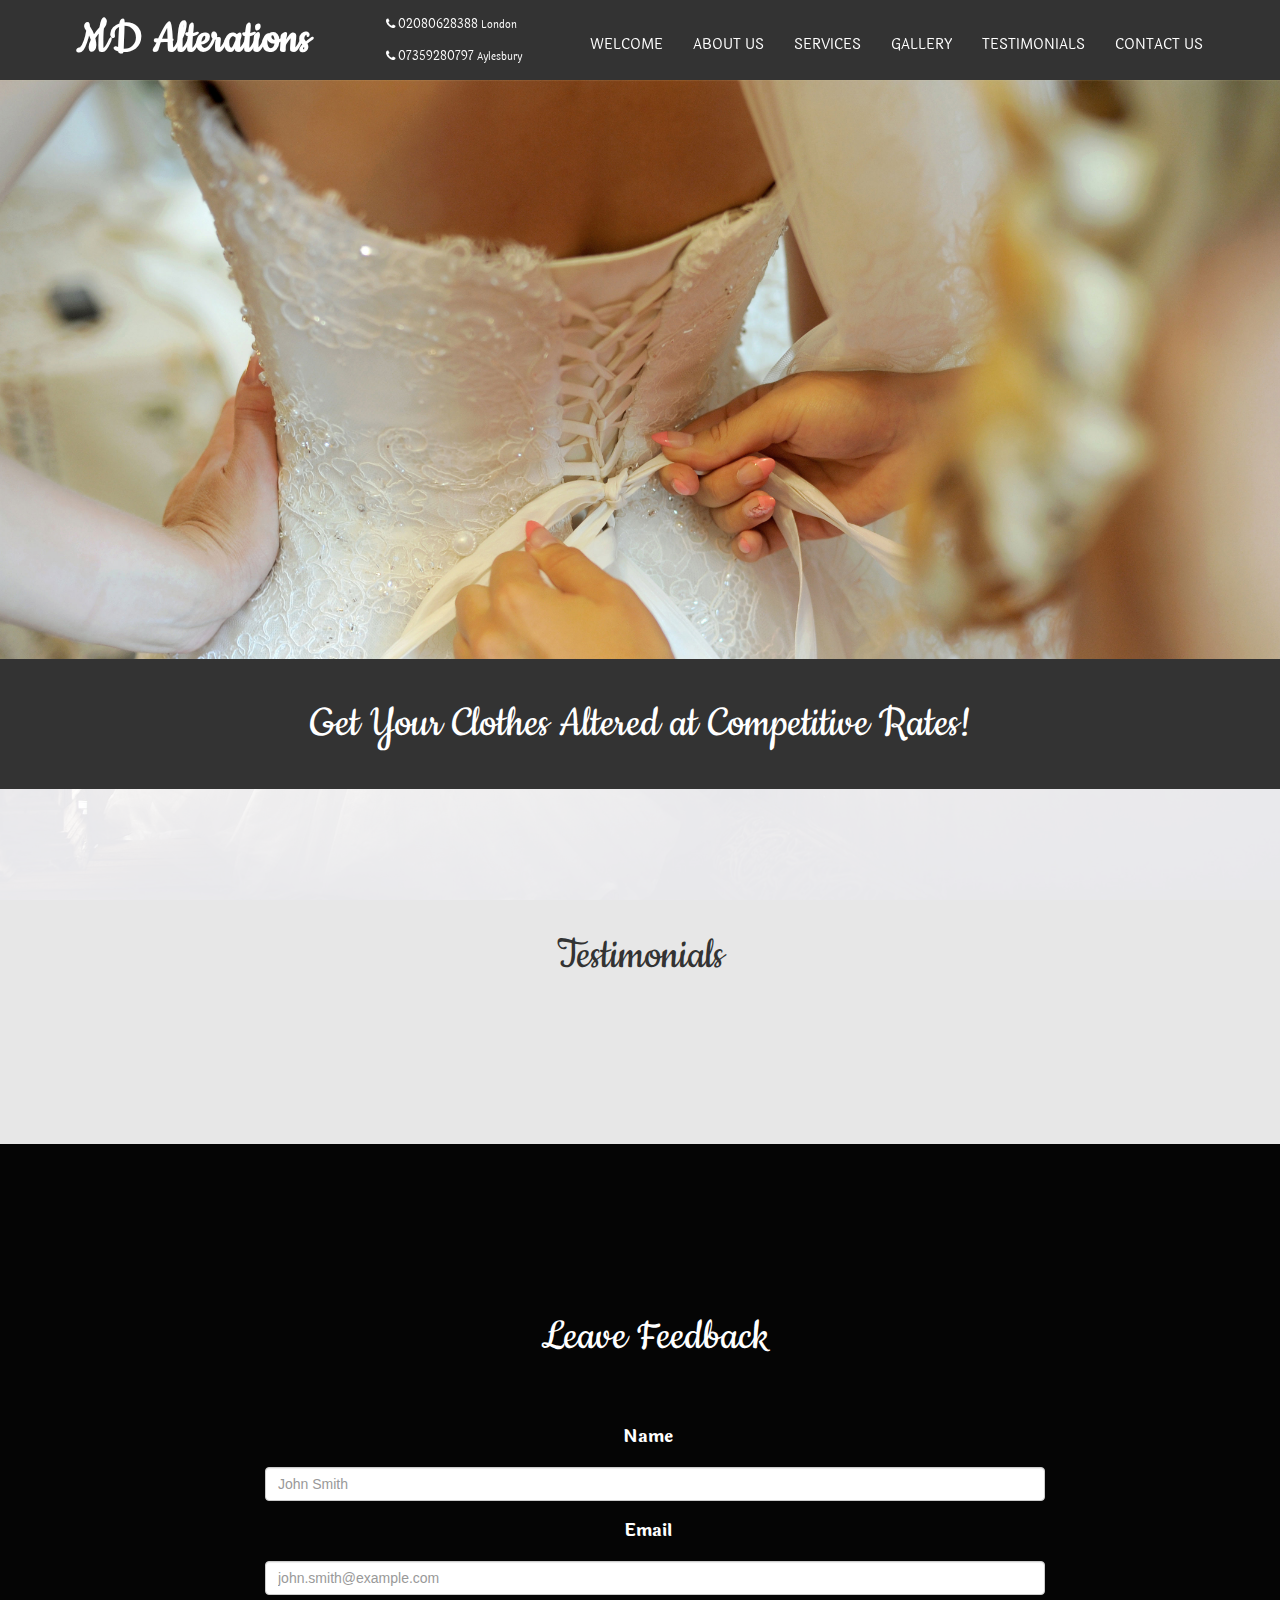
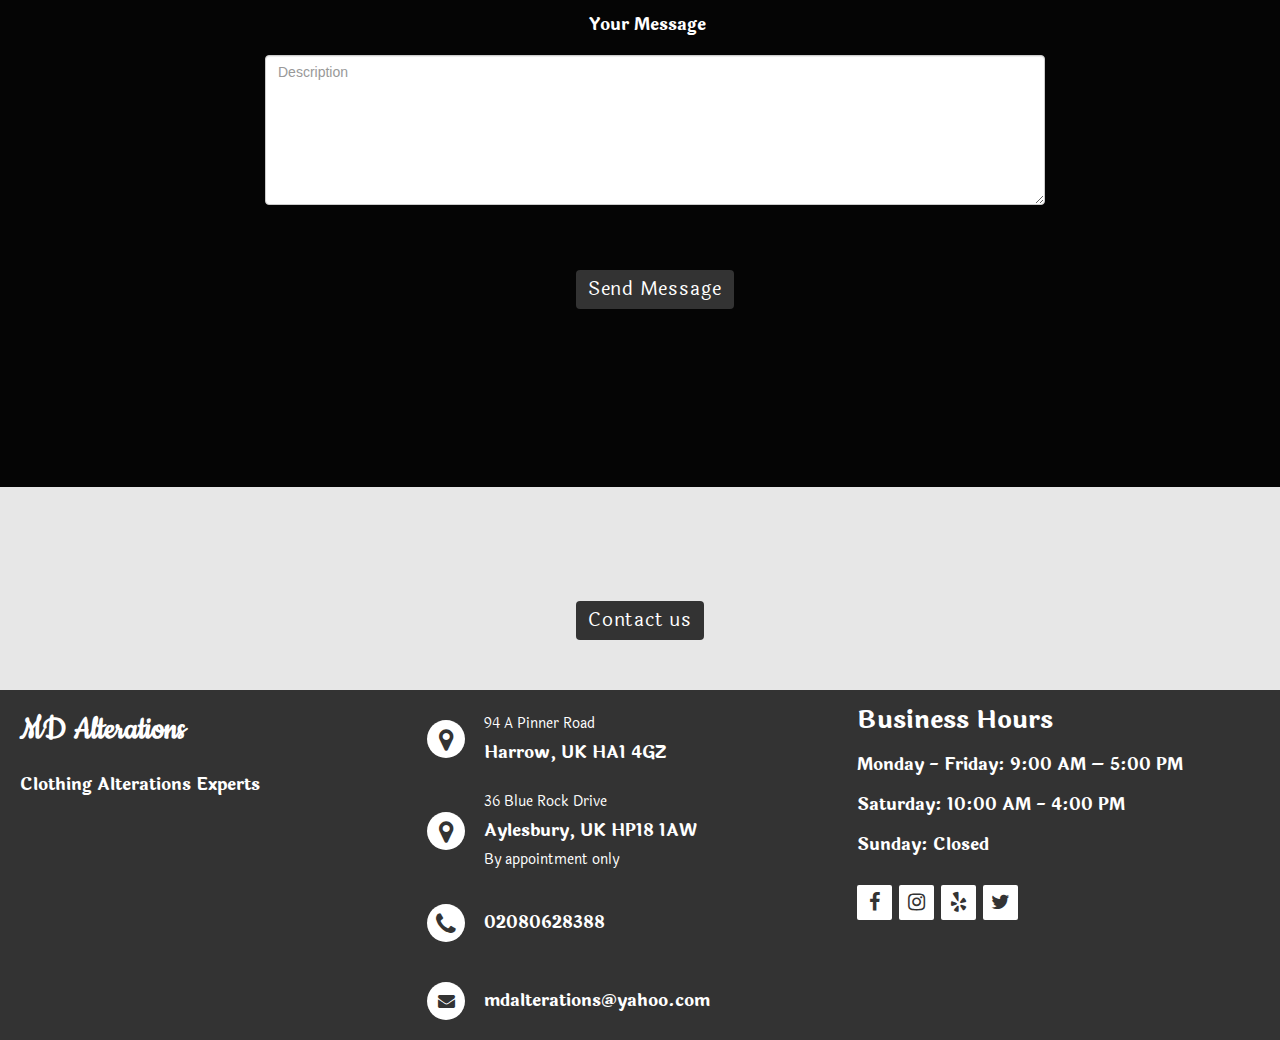
<file: testimonials.html>
<!DOCTYPE html>
<html lang="en" dir="ltr">
  <head>
    <title>MD Alterations</title>
    <meta name="viewport" content="width=device-width, initial-scale=1.0">
    <link href="css/bootstrap.min.css" rel="stylesheet">
    <link rel="stylesheet" type="text/css" href="css/style.css">
    <link rel="stylesheet" href="font-awesome/css/font-awesome.min.css">
    <link href="https://fonts.googleapis.com/css?family=Cookie|Laila" rel="stylesheet">
  </head>
  <body>
      <!-- navigation bar -->
      <div>
        <header>
          <nav class="navbar-default navbar-fixed-top" role="navigation">
            <div class= "container-fluid">
               <div class="navbar-header">
                 <button class="navbar-toggle collapsed" type="button" data-toggle="collapse" data-target="#navbar" aria-expanded="false" aria-controls="navbar">
                   <span class="sr-only">Toggle navigation</span>
                   <span class="icon-bar"></span>
                   <span class="icon-bar"></span>
                   <span class="icon-bar"></span>
                 </button>
                 <a class="navbar-brand" href="index.html">MD Alterations</a>
                 </div>
                 <div class="navDetails">
                  <p><a class="contact-phone" id="phone" href="tel:02080628388"><i class="fa fa-phone fa-fw"></i>02080628388 <span class="fixCityNav">London</span></a></p> 
                  <p><a class="contact-phone" id="phone" href="tel:07359280797"><i class="fa fa-phone fa-fw"></i>07359280797 <span class="fixCityNav">Aylesbury</span></a></p>
                 </div>
                 <div class="collapse navbar-collapse" id="navbar">
                 <ul class="nav navbar-nav navbar-right">
                   <li class="nav-item"><a class="nav-link active" href="index.html">Welcome</a></li>
                   <li class="nav-item"><a class="nav-link active" href="about.html">About Us</a></li>
                   <li class="nav-item"><a class="nav-link active" href="services.html">Services</a></li>
                   <li class="nav-item"><a class="nav-link active" href="gallery.html">Gallery</a></li>
                   <li class="nav-item"><a class="nav-link active" href="testimonials.html">Testimonials</a></li>
                   <li class="nav-item"><a class="nav-link active" href="contact.html">Contact Us</a></li>
                 </ul>
                </div>
              </div>
          </nav>
      </header>
        <!-- end of navigation bar -->
        <!-- main index page section -->
        <main class="main">
        <section>
          <div id="phototest" class="container text-center">
          </div>
        </section>
        <section>
          <div id="statement"class= "container text-center">
            <div class='row'>
              <div class='col-sm-12'>
                <h1>
                <h1>Get Your Clothes Altered at Competitive Rates!<h1>
              </div>
            </div>
          </div>
        </section>
        <section>
          <div id="testimonials">
            <div class="container text-center" class="center">
              <div class='row-fluid'>
                <div class='col-sm-12'>
                  <h2>Testimonials</h2>
                    <p id="flickr2" ></p>
                </div>
              </div>
            </div>
          </div>
        </section>
        <section>
        <div id="feedback">
         <div class="container text-center">
           <div class='row'>
             <div class='col-sm-12'>
              <!--feedback form -->
              <div class="contact-section">
                <div class="container">
                  <h2>Leave Feedback</h2>
                    <div class="row">
                      <div class="col-md-8 col-md-offset-2">
                        <form class="form-horizontal" action="https://formspree.io/mdalterations@yahoo.com" method="POST">
                          <div class="form-group">
                            <p><label for="exampleInputName2">Name</label></p>
                            <input type="text" name="name" class="form-control" id="exampleInputName2" placeholder="John Smith">
                          </div>
                          <div class="form-group">
                            <p><label for="exampleInputEmail2">Email</label></p>
                            <input type="email" name="_replyto" class="form-control" id="exampleInputEmail2" placeholder="john.smith@example.com">
                            <input type="hidden" name="_subject" value="Website contact" />
                          </div>
                          <div class="form-group ">
                            <p><label for="exampleInputText">Your Message</label></p>
                            <textarea name="message" class="form-control" placeholder="Description"></textarea>
                            <input type="text" name="_gotcha" style="display:none" />
                          </div>
                          <button type="submit" class="btn btn-default">Send Message</button>
                          <input type="hidden" name="_next" value="//mdalterations.co/testimonials.html" />
                          <input type="hidden" name="_subject" value="New submission!" />
                        </form>
                      <!--- end of contact form -->
                    </div>
                  </div>
              </div>
            </div>
          </div>
        </div>
        </div>
      </div>
      </section>
      <section>
        <div id="about">
          <div class= "container text-center"class="center">
            <div class='row'>
              <div class='col-sm-12'>
                <a href="contact.html" class="btn btn-default">Contact us</a>
              </div>
            </div>
          </div>
        </div>
      </section>
      <!-- end of main index page section -->
      <!-- footer -->
      <footer class="footer-distributed">
        <div class="footer-left">
          <h3><span>MD Alterations</span></h3>
          <p class="footer-links">Clothing Alterations Experts</p>
        </div>
        <div class="footer-center">
          <div>
            <i class="fa fa-map-marker"></i>
            <p><span>94 A Pinner Road</span>Harrow, UK HA1 4GZ</p>
          </div>
          <div style="margin-top: 20px;">
            <i class="fa fa-map-marker"></i>
            <p><span>36 Blue Rock Drive</span>Aylesbury, UK HP18 1AW<span>By appointment only</span></p>
          </div>
          <div style="margin-top: 20px;">
            <i class="fa fa-phone"></i>
            <p><a href="tel:02080628388">02080628388</a></p>
          </div>
          <div style="margin-top: 20px;">
            <i class="fa fa-envelope"></i>
            <p><a href="mailto:mdalterations@yahoo.com">mdalterations@yahoo.com</a></p>
          </div>
        </div>
        <div class="footer-right">
          <p class="footer-company-about">
            <span>Business Hours</span>
            <span>
              <p>Monday - Friday: 9:00 AM – 5:00 PM</p>
              <p>Saturday: 10:00 AM - 4:00 PM</p>
              <p>Sunday: Closed</p>
            </span>
          </p>
          <div class="footer-icons">
            <a href="https://www.facebook.com/MdalterationsHa1/ " target="_blank"><i class="fa fa-facebook"></i></a>
            <a href="https://instagram.com/mdalterations?utm_source=ig_profile_share&igshid=1cskyhnp978nl" target="_blank"><i class="fa fa-instagram"></i></a>
            <a href="https://www.yell.com/biz/md-alterations-suit-alterations-dress-alterations-harrow-9268836/" target="_blank"><i class="fa fa-yelp"></i></a>
            <a href="https://twitter.com/" target="_blank"><i class="fa fa-twitter"></i></a>
          </div>
        </div>
      </footer>
      <!-- jquery and javascript links -->
      <script src="https://ajax.googleapis.com/ajax/libs/jquery/1.11.1/jquery.min.js"></script>
      <script src="http://code.jquery.com/jquery-3.3.1.min.js" integrity="sha256-FgpCb/KJQlLNfOu91ta32o/NMZxltwRo8QtmkMRdAu8=" crossorigin="anonymous"></script>
      <script src="js/bootstrap.js"></script>
      <script type='text/javascript'src="js/testimonials.js"></script>
      <script type='text/javascript'src="js/main.js"></script>
      </div>
    </body>
  </html>
</file>
<file: css/style.css>
body {
padding-top: 70px;
}

#phone {
font-family: 'Laila', serif;
font-size: 12px;
color: #ffffff;
position: relative;
margin-left: 120px;
margin-top: 5px;
padding-top: 15px;
letter-spacing: none;
text-decoration: none;
}

.container-fluid {
  display: flex;
  justify-content: space-between;
  align-items: center;
}

.navbar-header {
  margin-top: 20px;
}

.navDetails > p {
  margin: 0 !important;
}

.fixCityNav {
  font-size: 10px;
}

.footer-right {
  margin: 0 !important;
}
.adressSection {
  display: flex;
  justify-content: center;
}
.adressSectionPart {
margin: 20px 40px;
}

@media screen and (min-width: 767px) and (max-width: 1067px) {
  .navbar-brand {
    font-size: 20px !important;
  }
  .nav-link {
    font-size: 10px !important;
  }
  .navDetails {
    transform: scale(.9);
  }
}
@media screen and (min-width: 767px) and (max-width: 797px) {
  .navbar-brand {
    font-size: 20px !important;
  }
  .nav-link {
    font-size: 8px !important;
  }
  .navDetails {
    transform: scale(.7);
  }
}
@media screen and (max-width: 767px) {
  .navDetails {
    position: absolute !important;
    transform: translateY(15px);
    left: 5px;
  }
  .navbar-brand {
    font-size: 30px !important;
    transform: translateY(-15px);
  }
  .navDetails > p:first-child {
    transform: translateY(20px);
  }
  .navDetails > p:nth-child(2) {
    transform: translateY(0px);
  }
  .navbar-header {
    width: 100% !important;
  }
  .container-fluid {
    flex-direction: column;
  }
  .adressSection {
    flex-direction: column;
  }
  .fixMobileWidth {
    overflow: hidden !important;
  }
  .fixMobileCityBtn {
    margin-bottom: 80px;
    transform: translateY(-30px);
  }
}

.contact-phone {
  margin: 0 !important;
  margin-left: 20px !important;
}

#photo.container{
  background-image:url('..//img/man_suit.jpg');
  background-size: cover;
  width: 100%;
  max-height: 678px;
  min-height: 300px;
  height: 100%;
  background-color: #999999;
  padding-top: 23%;
  padding-bottom: 23%;
}
#photoservices.container{
  background-image:url('..//img/jacket.jpg');
  background-size: cover;
  width: 100%;
  max-height: 678px;
  min-height: 300px;
  height: 100%;
  background-color: #999999;
  padding-top: 23%;
  padding-bottom: 23%;
}
#photoabouttab.container{
  background-image:url('..//img/dress.jpg');
  background-size: cover;
  width: 100%;
  max-height: 678px;
  min-height: 300px;
  height: 100%;
  background-color: #999999;
  padding-top: 23%;
  padding-bottom: 23%;
}

#photoservices.container{
  background-image:url('..//img/jacket.jpg');
  background-size: cover;
  width: 100%;
  max-height: 678px;
  min-height: 300px;
  height: 100%;
  background-color: #999999;
  padding-top: 23%;
  padding-bottom: 23%;
}
#phototest.container{
  background-image:url('..//img/weddingdress.jpg');
  background-size: cover;
  width: 100%;
  min-width: 100%;
  max-height: 678px;
  min-height: 300px;
  height: 100%;
  background-color: #999999;
  padding-top: 23%;
  padding-bottom: 23%;
}
#photocontact.container{
  background-image:url('..//img/shirt_main.jpeg');
  background-size: cover;
  width: 100%;
  max-height: 678px;
  min-height: 300px;
  height: 100%;
  background-color: #999999;
  padding-top: 23%;
  padding-bottom: 23%;
}

a[href^="tel"]{
    color:inherit;
    text-decoration:none;
}
a[href^="mailto"]{
    color:inherit;
    text-decoration:none;
}
#statement h1 {
font-family: 'Cookie';
font-size: 48px;
font-weight: 400;
color: #ffffff;
vertical-align: middle;
line-height: 90px;
}

#statement {
  background-color:#333333;
  background-size: cover;
  width: 100%;
  min-height: 120px;
}

#sewing {
  background-image: url('..//img/wedding_dress.jpg');
  background-color: rgba(255, 255, 255, 0.9);
  background-blend-mode: lighten;
  background-position: 50% 50%;
  background-size:cover;
  background-attachment:fixed;
  max-height: 484.65px;
  min-height: 300px;
  height: 100%;
  padding-top: 50px;
  padding-bottom: 50px;
}
#sewingcontact2,
#sewingcontact, #abouttab {
  background-image: url('..//img/wedding_dress.jpg');
  background-color: rgba(255, 255, 255, 0.9);
  background-blend-mode: lighten;
  background-position: 50% 50%;
  background-size:cover;
  background-attachment:fixed;
  max-height: fit-content;
  min-height: 100%;
  height: 100%;
  padding-top: 8%;
  padding-bottom: 5%;
  overflow: visible;
}
#about .col-container {
  width: 100%;
  min-width: 100%;
  margin-top: 40px;
}

#about .col-container .row {
  margin-left: 3px;
  margin-right: 3px;
}

#about .col-container .col-sm-6 {
  margin-top: 20px;
  margin-bottom: 30px;
}

#sewingcontact2 textarea {
  min-height: 200px;
  height: fit-content;
}
#sewingcontact2 p {
  color: black;
  font-family: 'Laila', serif;
  font-size: 18px;
}


#sewingcontact h4 {
  color: black;
  font-family: 'Laila', serif;
  font-size: 25px;
  margin-top: 60px;
  margin-bottom: 30px;
}


#sewingcontact p, #abouttab p {
  color: black;
  font-family: 'Laila', serif;
  font-size: 18px;
}
#dark_background .container{
  background-image: url('..//img/sewing_needle.jpg');
  background-color: rgba(0, 0, 0,0.7);
  background-blend-mode:darken;
  width: 100%;
  background-size:cover;
  background-attachment:fixed;
  position: relative;
  padding-top: 5%;
  padding-bottom: 10%;
}

iframe {
  width: 100%;
  min-width: 100%;
}

#feedback .container h2,
#dark_background h2 {
  font-family: 'Cookie';
  font-size: 48px;
  font-weight: 400;
  color: #ffffff;
  vertical-align: middle;
  line-height: 90px;
  margin-bottom: 40px;
  }


h2,
#about h2,
#abouttab h2,.center {
  font-family: 'Cookie';
  font-size: 48px;
  font-weight: 400;
  color: #333333;;
  vertical-align: middle;
  line-height: 90px;
  margin-bottom: 40px;
  }

#dark_background.center,p {
    font-family: 'Laila';
    font-size: 17px;
    color: #ffffff;
    vertical-align: middle;
    line-height: 30px;
    margin-right: 15px;
  }


#dark_background h4{
  color: white;
  font-family: 'Laila', serif;
  font-size: 25px;
  margin-top: 70px;
  margin-bottom: 30px;
}

#dark_background img {
  margin-top: 60px;
}

table.table{
      border: hidden;
      background-color: transparent !important;
      max-width: 95%;
      margin: 0 auto;
    }

  #dark_background li{
    text-align: left;
    font-family: 'Laila';
    font-size:calc(13px + 0.2vw);
    color: #ffffff;
    list-style-type:disc;
    list-style-position:inside;
    padding-left: 35%;
  }


    #table2 table{
      border: hidden;
      max-width: 650px !important;
      text-align: left;
      margin-right: 30%;
      margin-right: auto;
    }

    #table2 h2{
      font-size:calc(40px + 0.5vw);
      text-align: left;
    }

  #table2 li{
    font-family: 'Laila';
    font-size:calc(13px + 0.2vw);
    color: #ffffff;
    text-align:left;
    padding-left: 0;
    padding-bottom: 2.5%;
    list-style-type:disc;
    list-style-position:outside;
    }

  #about p{
    font-family: 'Laila';
    font-size: 17px;
    color: black;
    vertical-align: middle;
    line-height: 30px;
    }

    #about, #abouttab {
      background-image: url('..//img/wedding_dress.jpg');
      background-color: rgba(255, 255, 255, 0.9);
      background-blend-mode: lighten;
      background-position: 50% 50%;
      background-size:cover;
      background-attachment:fixed;
      padding-top: 5%;
    }

  .btn-default,
    #about .btn-default {
    background: #333333;
    font-family: 'Laila';
    font-size:19px;
    color:#FFFFFF;
    font-weight: normal;
    border: none;
    letter-spacing: 0.04em;
    position:relative;
    text-align: center;
    margin: 50px 5px;
    cursor: pointer;;
  }
  #about .btn-default:hover {
    box-shadow: 0px 0px 40px #ffffff;
    z-index: 2;
    background-color: #333333;
    color: rgba(254, 254, 254);
    font-weight: bolder;
    }
.col-container img,
.container img{
  box-sizing: border-box;
  border: 3px solid #333333;
  position: relative;
  max-height: 350px;
  display: block;
  margin: auto;
}
/* modal edition */
.modal-body {
  height: auto;
}

.modal-body .img-responsive{
margin: 0 auto;

}

#gallery.container-fluid{
  background-image: url('..//img/gallery_background.jpeg');
  background-color: rgba(0, 0, 0,0.1);
  background-blend-mode:lighten;
  width: 100%;
  background-size:cover;
  background-attachment:fixed;
}

#gallery h2{
  font-weight: normal;
  font-size: 50px;

}

#flickr img{
max-height:250px;
max-width: 250px;
height:100%;
margin:10px;
box-sizing: border-box;
border: 3px solid #ffffff;
}

#flickr{
margin-left: 10%;
margin-right:10%;
margin-bottom: 5%
}

#flickr2 ul{
max-height:250px;
max-width: 250px;
height:100%;
margin:10px;
box-sizing: border-box;
border: 3px solid #ffffff;
}


.navbar-default {
background-color: #333333;
box-shadow: 0 1px 1px 0 rgba(222, 216, 163, 0.12);
border-color: transparent;
background-image: none;
padding-left: 10px;
padding-right: 10px;
}
.navbar-default .navbar-nav>ul {
margin-right: 30px;
width: 100%;
background-color: #ffffff;
height: 20px;
}
.navbar-default .navbar-nav>li>a {
text-transform: uppercase;
font-family: 'Laila', serif;
font-size: 14px;
color: #ffffff;
padding-top: 24px;
}
.navbar-default .navbar-nav > li > a:hover, .navbar-default .navbar-nav > li > a:focus {
color: #ffffff;
font-weight: bolder;
font-size: 14px;
}
.navbar-default .navbar-brand {
color: #ffffff;
font-family: 'Cookie', cursive;
font-weight: bolder;
font-size:50px;
margin-top: 10px
}
.navbar-brand {
  padding: 0px; /* firefox bug fix */
}

.navbar-brand span {
  font-family: 'Laila', serif;
  font-size: 30px;
}



.footer-distributed{
  background-color: #333333;
  box-shadow: 0 1px 1px 0 rgba(222, 216, 163, 0.12);
  border-color: transparent;
  background-image: none;
	box-sizing: border-box;
	width: 100%;
	text-align: left;
	font: bold 16px 'Laila', serif;;
	padding-left: 10px;
  padding-right: 10px;
  padding-top: 20px;
  padding-bottom: 10px;
}

.footer-distributed .footer-left,
.footer-distributed .footer-center,
.footer-distributed .footer-right{
	display: inline-block;
	vertical-align: top;
}

/* Footer left */

.footer-distributed .footer-left{
	width: 30%;
  margin-left: 10px;
}

/* The company logo */

.footer-distributed h3{
	color: #ffffff;
	font: normal 36px 'Cookie', cursive;
	margin: 0;
  font-weight: bolder;
}

.footer-distributed h3 span{
	color:  #ffffff;
}

/* Footer links */

.footer-distributed .footer-links{
	color:  #ffffff;
	margin: 20px 0 12px;
	padding: 0;
}

.footer-distributed .footer-links a{
	display:inline-block;
	line-height: 1.8;
	text-decoration: none;
	color:  inherit;
}

.footer-distributed .footer-company-name{
	color: #ffffff;
	font-size: 14px;
	font-weight: normal;
	margin: 0;
}

/* Footer Center */

.footer-distributed .footer-center{
	width: 35%;
  margin-left: 10px;
}

.footer-distributed .footer-center i{
	background-color: #ffffff;
	color: #333333;;
	font-size: 25px;
	width: 38px;
	height: 38px;
	border-radius: 50%;
	text-align: center;
	line-height: 42px;
	margin: 10px 15px;
	vertical-align: middle;
}

.footer-distributed .footer-center i.fa-envelope{
	font-size: 17px;
	line-height: 38px;
}

.footer-distributed .footer-center p{
	display: inline-block;
	color:  #ffffff;
	vertical-align: middle;
	margin:0;
}

.footer-distributed .footer-center p span{
	display: block;
	font-weight: normal;
  color:  #ffffff;
	font-size:14px;
	line-height:2;
}


.footer-distributed .footer-center p a{
	color:  #ffffff;
	text-decoration: none;;
}


/* Footer Right */

.footer-distributed .footer-right{
	width: 30%;
  color:  #ffffff;
  margin-left: 30px;
}

.footer-right p{
  color:  #ffffff;
}

.footer-distributed .footer-company-about{
	line-height: 20px;
	color:  #ffffff;
	font-size: 14px;
	font-weight: normal;
	margin: 0;
}

.footer-distributed .footer-company-about span{
	display: block;
	color:   #ffffff;
	font-size: 25px;
	font-weight: bold;
	margin-bottom: 20px;
}

.footer-distributed .footer-icons{
	margin-top: 25px;
}

.footer-distributed .footer-icons a{
	display: inline-block;
	width: 35px;
	height: 35px;
	cursor: pointer;
	background-color:  #ffffff;
	border-radius: 2px;

	font-size: 20px;
	color: #333333;;
	text-align: center;
	line-height: 35px;

	margin-right: 3px;
	margin-bottom: 5px;
}

#contact_form_wrap {
  max-width: inherit;
}
#testimonials {
background-image: url('..//img/wedding_dress.jpg');
background-color: rgba(255, 255, 255, 0.9);
background-blend-mode: lighten;
background-position: 50% 50%;
background-size:cover;
background-attachment:fixed;
max-height: fit-content;
min-height: 100%;
height: 100%;
padding-top: 8%;
padding-bottom: 8%;
overflow: visible;
}

#testimonials h4 {
  font-family: 'Laila';
  font-size: 20px;
  font-weight: bold;
  color: black;
  vertical-align: middle;
  line-height: 30px;
}

#testimonials p {
  font-family: 'Laila';
  font-size: 18px;
  color: black;
  vertical-align: middle;
  line-height: 30px;
}

#testimonials hr {
  margin-top: 5px;
  margin-bottom: 5px;
  border: 0;
  width: 100%;
  border-top: 1px; color: black;);
}

#testimonials td{
    padding:10px;
    border-bottom: 1px solid rgba(0, 0, 0, 0.1);

}
#feedback {
  background-image: url('..//img/sewing_needle.jpg');
  background-color: rgba(0, 0, 0,0.7);
  background-blend-mode:darken;
  width: 100%;
  background-size:cover;
  background-attachment:fixed;
  position: inherit;
  padding-top: 10%;
  padding-bottom: 10%;

}

#feedback textarea {
  min-height: 150px;
  height: fit-content;
}
/* If you don't want the footer to be responsive, remove these media queries */

@media (max-width: 880px) {

.navbar-brand,
.navbar-header,
  #phone {
    float: left;
    margin-left: 2px;
    padding-top: 1px;
  }

	.footer-distributed {
		font: bold 14px 'Laila', serif;
    overflow-x: hidden;
	}

	.footer-distributed .footer-left,
	.footer-distributed .footer-center,
	.footer-distributed .footer-right{
		display: block;
		width: 100%;
		margin-bottom: 40px;
		text-align: left;
    font-size: 20px;
    margin-left: 10px
	}

	.footer-distributed .footer-center i{
		margin-left: 0px;
	}

}

/* global styles
-----------------------------*/
* {box-sizing:border-box; padding:0; margin:0;}
html, body {height:100%; display:grid;}
body {font:16px Helvetica, Arial, sans-serif; color:#111; background-color:#111;}
ul, li {list-style:none;}

/* global classes
-----------------------------*/
.clearfix:after { content:""; clear:both; display:table; }

/* page layout
-----------------------------*/
.page {max-width:100%; margin:auto; overflow:hidden;}

.thumbnails {width:100%; max-width:1040px; margin:0 auto; display:flex; justify-content: space-between; flex-flow: row wrap;}
.thumbnail {width:24%; height:250px; background-color:#ccc; margin-bottom:15px; overflow:hidden;  box-sizing: border-box;
  border: 3px solid #ffffff;}
.thumbnail img {height:100%; cursor:pointer; display:block;}

/* modal overlay
-----------------------------*/
#overlay {width:100%; height:100%; position:fixed; top:10%; left:0; display:none; }

#modal {display: none; background-color:rgba(0,0,0,0.8); max-width:1080px; width:85%; position:absolute; top:50%; left:50%; transform: translate(-50%, -50%); opacity:0; transition:all .25s ease; }
#modal > img {height:50%; ;display:block;margin: 0 auto;}
.show #modal {opacity:1;}

#closeBtn {position:absolute; top:-20px; right:-10px; cursor:pointer; background-color:#111; width:36px; height:36px; border-radius:50px; text-align:center; line-height:35px; font-size:20px; border:1px solid #fff; color:#fff;}
#closeBtn:hover {background-color:#444;}

.arrow {font-size:40px; position:absolute; top:50%; margin-top:-75px; background-color:#fff; opacity:0.2; cursor:pointer;padding:0 10px 0 10px; height:100px; line-height:100px;}
#prevBtn {left:-40px; transition:all .25s ease;}
#prevBtn:hover {left:-55px; opacity:0.5; padding-right:25px;}

#nextBtn {right:-41px; transition:all .25s ease;}
#nextBtn:hover {right:-56px; opacity:0.5; padding-left:25px;}


/* media queries
-----------------------------*/
@media (max-width: 1100px) {
	.thumbnails {width:95%; margin-top:5%;}
	.thumbnail {width:32%;}
}

@media (max-width: 780px) {
	.thumbnails {width:95%; margin-top:5%;}
	.thumbnail {width:49%;}
}

@media (min-width: 720px) {
	#modal {display:block;}
	#prevBtn {left:0;}
	#prevBtn:hover {left:0; padding-right:10px;}
	#nextBtn {right:0; }
	#nextBtn:hover {right:0; padding-left:10px;}
}

@media (max-width: 550px) {
	.thumbnails {display:block;}
	.thumbnail {width:90%; margin-right:auto; margin-left:auto; height:auto;}
	.thumbnail img {width:100%; height:auto;}
}

@media (min-width: 320px) and (max-width: 480px) {
  #dark_background li {
    display: block;
    width: 100%;
    text-align: left;
    padding-left: 2px;
  }
}

/* firefox fix
-----------------------------*/
@-moz-document url-prefix() {
	#prevBtn {left:-44px;}
	#prevBtn:hover {left:-59px; }

	#nextBtn {right:-44px; }
	#nextBtn:hover {right:-59px;}
}
</file>
